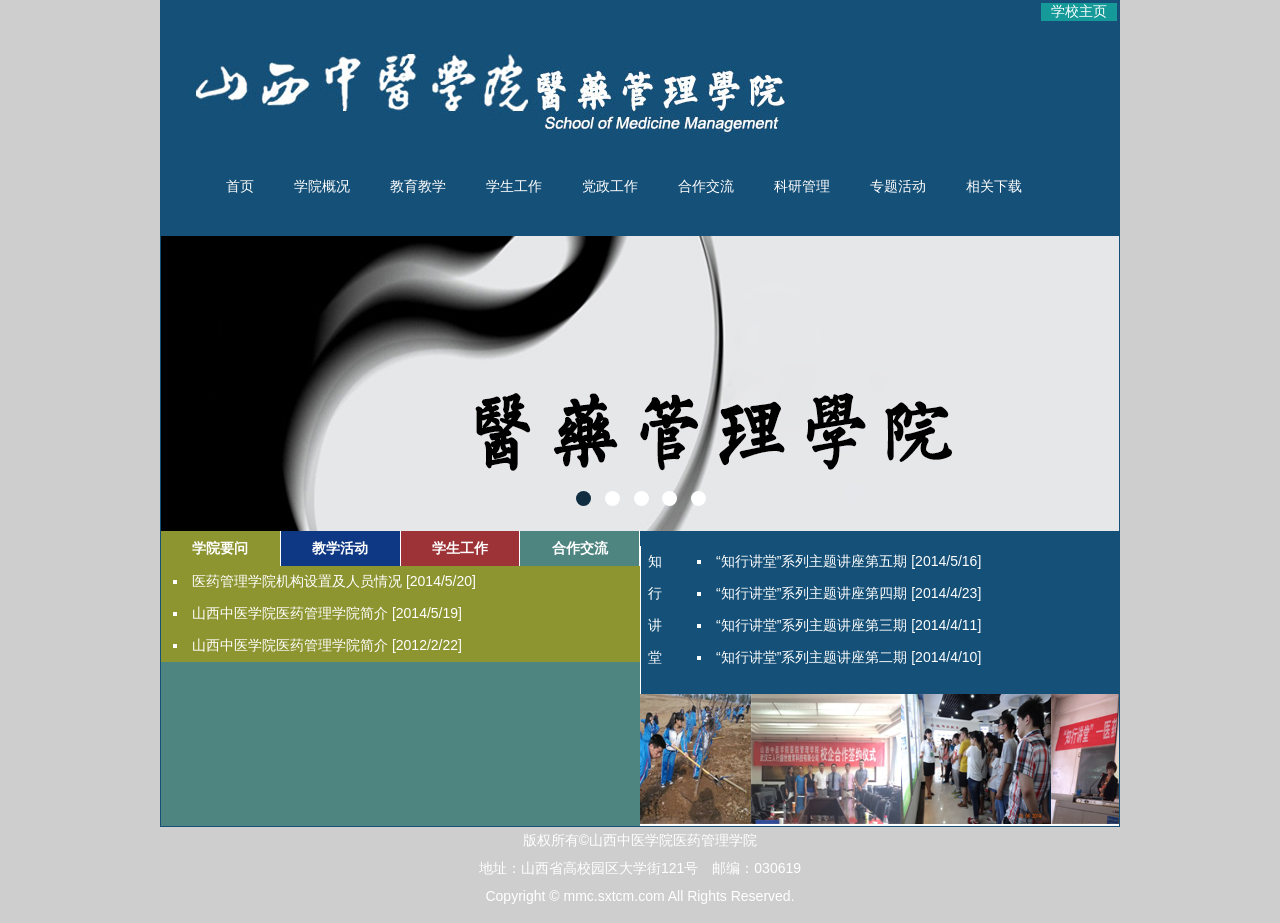
<file: index.html>
<!DOCTYPE html>
<html>
<meta charset="utf-8">
<head>
<link rel="stylesheet" type="text/css" href="css/index.css">
<!-- <link rel="stylesheet" type="text/css" href="css/bootstrap.css"> -->
	<title></title>
</head>
<script type="text/javascript" src="javascript/jquery-1.8.3.min.js"></script>
<script type="text/javascript" src="javascript/index.js"></script>
<!-- <script type="text/javascript" src="javascript/bootstrap.min.js"></script> -->
<script type="text/javascript" src="javascript/jquery.banner.js"></script>
<body>
<div class="wrapper">
		<div class="move"><a href="">学校主页</a></div>
		<div class="header"><img src="imgs/top_bg.jpg"></div>
		<!-- 导航栏 -->
		<div class="nav-box">
			<ul class="naver row">
				<li class="nav-li"><a href="">首页</a></li>
				<li class="nav-li"><a href="#xygk">学院概况</a>
					<ul class="sub-nav">
						<li><a href="">学院简介</a></li>
						<li><a href="">机构设置</a></li>
						<li><a href="">教师风采</a></li>
						<li><a href="">学生风采</a></li>
					</ul>
				</li>
				<li class="nav-li"><a href="">教育教学</a>
						<ul class="sub-nav">
							<li><a href="">专业介绍</a></li>
							<li><a href="">师资力量</a></li>
							<li><a href="">教学管理</a></li>
							<li><a href="">特色项目</a></li>
						</ul>		
				</li>
				<li class="nav-li"><a href="">学生工作</a>
						<ul class="sub-nav">
							<li><a href="">组织机构</a></li>
							<li><a href="">规章制度</a></li>
							<li><a href="">日常管理</a></li>
							<li><a href="">活动花絮</a></li>
							<li><a href="">资源共享</a></li>
							<li><a href="">就业资讯</a></li>
						</ul>
				</li>
				<li class="nav-li"><a href="">党政工作</a>
						<ul class="sub-nav">
							<li><a href="">会议纪要</a></li>
							<li><a href="">规章制度</a></li>
							<li><a href="">党风建设</a></li>
						</ul>
				</li>
				<li class="nav-li"><a href="">合作交流</a>
						<ul class="sub-nav">
							<li><a href="">校际合作</a></li>
							<li><a href="">校企合作</a></li>
							<li><a href="">校外合作</a></li>
						</ul>
				</li>
				<li class="nav-li"><a href="">科研管理</a>
					<ul class="sub-nav">
							<li><a href="">科研动态</a></li>
							<li><a href="">科研通知</a></li>
							<li><a href="">科研成果</a></li>
							<li><a href="">科研平台</a></li>
					</ul>
				</li>
				<li class="nav-li"><a href="">专题活动</a>
					<ul class="sub-nav">
						<li><a href="">知行讲堂</a></li>
						<li><a href="">营销大赛</a></li>
					</ul>
				</li>
				<li class="nav-li"><a href="">相关下载</a>
					<ul class="sub-nav">
							<li><a href="">教学工作</a></li>
							<li><a href="">科研工作</a></li>
							<li><a href="">党政工作</a></li>
							<li><a href="">学生工作</a></li>
					</ul>
				</li>
			</ul>
		</div>
		<!-- banner图切换 -->
		<div class="ban-box">
			<div class="banner">
				<ul class="banList">
					<li class="active"><img src="imgs/501.jpg"/></li>
					<li><img src="imgs/1111.jpg"/></li>
					<li><img src="imgs/1112.jpg"/></li>
					<li><img src="imgs/1113.jpg"/></li>
					<li><img src="imgs/6001.jpg"/></li>
				</ul>
				<div class="fomW">
					<div class="jsNav">
						<a href="javascript:;" class="trigger current"></a>
						<a href="javascript:;" class="trigger"></a>
						<a href="javascript:;" class="trigger"></a>
						<a href="javascript:;" class="trigger"></a>
						<a href="javascript:;" class="trigger"></a>
					</div>
				</div>
			</div>
		</div>	
		<!-- banner图切换 -->
		<!-- container -->
		<div class="contain">
				<div class="con-left">
				<div class="title-box">
					<div class="title" style='background:#8D9530'><a href="">学院要问</a></div>
					<div class="title" style='background:#0E3884'><a href="">教学活动</a></div>
					<div class="title" style='background:#9D3337'><a href="">学生工作</a></div>
					<div class="title" style='background:#4E8580'><a href=""></a>合作交流</div>
				</div>
				<div class="con-box">
					<div class="con" style='background:#8D9530'>
						<ul>
							<li><a href="">医药管理学院机构设置及人员情况  [2014/5/20]</a></li>
							<li><a href="">山西中医学院医药管理学院简介  [2014/5/19]</a></li>
							<li><a href="">山西中医学院医药管理学院简介  [2012/2/22] </a></li>
						</ul>
					</div>
					<div class="con" style='background:#0E3884'>
						<ul>
							<li><a href="">2016届医药管理学院毕业生学士学位申请人员学位课程成 [2016/6/12]</a> </li>
							<li><a href="">医药管理学院关于开展2016届本科毕业生毕业设计（论文  [2016/4/22]</a></li>
							<li><a href="">医药管理学院关于开展2015届本科毕业生毕业设计（论文  [2015/5/27]</a></li>
							<li><a href="">我院市场营销和信息管理与信息系统专业通过学士学位授  [2015/4/27]</a></li>
							<li><a href="">医药管理学院营销方案设计大赛、网页设计大赛圆满落幕  [2014/7/5]</a></li>
							<li><a href="">医药管理学院网页设计大赛作品投票开始  [2014/7/1]</a></li> 
							<li><a href="">医药管理学院启动12级学生素质拓展  [2014/6/26] </a></li>
						</ul>
					</div>
					<div class="con" style='background:#9D3337'>
					<ul>
						<li><a href="">医药管理学院毕业生交流会  [2016/6/30]</a></li>
						<li><a href="">医药管理学院优秀毕业生交流大会  [2016/6/28]</a></li>
						<li><a href="">医药管理学院2015级市场营销三班六有青年故事分享会  [2016/6/28]</a></li>
						<li><a href="">医药管理学院首届考研交流会  [2016/6/27]</a></li>
						<li><a href="">13级营销二班开展以“六有青年，从我做起”为主题的团  [2016/6/27]</a></li>
						<li><a href="">医药管理学院2014级信管一班“我们是六有青年”团日活  [2016/6/27]</a></li>
						<li><a href="">医药管理学院2014级信管二班六月团日活动“争做六有大  [2016/6/27]</a></li> 
					</ul>

					</div>
					<div class="con" style='background:#4E8580'>
						<ul>
							<li><a href="">医药管理学院与武汉三人行盛世教育科技有限公司举行校  [2014/8/12]</a></li>
							<li><a href="">冯前进副院长来我院调研指导国际交流合作工作  [2014/5/22]</a></li>
							<li><a href="">医药管理学院校企合作课程共建实施办法  [2014/4/15]</a></li>
							<li><a href="">医药管理学院赴南京交流师生参观先声药业  [2013/12/9]</a></li> 
							<li><a href="">医药管理学院赴南京交流生参加课堂交流活动  [2013/12/3]</a></li>
							<li><a href="">医药管理学院赴南京交流生观摩南京中医药大学经贸管理  [2013/12/3]</a></li>
							<li><a href="">医药管理学院赴泰州交流学习  [2013/12/3] </a></li>
						</ul>
					</div>
				</div>
			</div>
				<div class="con-right ">
					<div class="right-top">
						<div class="sidebar">
							<p><a href="">知</a></p>
							<p><a href="">行</a></p>
							<p><a href="">讲</a></p>
							<p><a href="">堂</a></p>
						</div>
						<div class="con">
							<ul>
								<li><a href="">“知行讲堂”系列主题讲座第五期 [2014/5/16] </a></li>
								<li><a href="">“知行讲堂”系列主题讲座第四期 [2014/4/23] </a></li>
								<li><a href="">“知行讲堂”系列主题讲座第三期 [2014/4/11] </a></li>
								<li><a href="">“知行讲堂”系列主题讲座第二期 [2014/4/10] </a></li>
							</ul>
						</div>
					</div>
					<div class="right-bottom">
<div id="demo" style="overflow: hidden; width:100%;">
        <table border="0" align="center" cellpadding="0" cellspacing="0" cellspace="0">
            <tr>
                <td id="demo1" valign="top" bgcolor="ffffff">
                   <!-- 特别注意，下面的图片总宽度必须大于上面定义的demo的宽度，如上面demo的宽度为500px,则下面图片总宽度必须大于500,否则会出现些问题！ -->
                    <table border="0" cellspacing="20px" cellpadding="20px">
                        <tr align="center">
                            <td>
                                <a href="#" target="_blank">
                                    <img src="imgs/1.jpg" width="150" alt="第一张图" height="130"></a>
                            </td>
                            <td>
                                <a href="#" target="_blank">
                                    <img src="imgs/10.jpg" width="150" alt="第二张图" height="130"></a>
                            </td>
                            <td>
                                <a href="#" target="_blank">
                                    <img src="imgs/3.jpg" width="150" alt="第三张图" height="130"></a>
                            </td>
                            <td>
                                <a href="#" target="_blank">
                                    <img src="imgs/4.jpg" width="150" alt="第四张图" height="130"></a>
                            </td>
                            <td>
                                <a href="#" target="_blank">
                                    <img src="imgs/5.jpg" width="150" alt="第五张图" height="130"></a>
                            </td>
                        </tr>
                    </table>
                </td>
                <td id="demo2" valign="top">
                </td>
            </tr>
        </table>
    </div>
					</div>

				</div>
			</div>
			
		</div>
		<!-- contain -->
		<!-- 底部	 -->
		<div class="footer">
			<p>版权所有©山西中医学院医药管理学院</p>
			<p>地址：山西省高校园区大学街121号　邮编：030619</p>
			<p>Copyright © mmc.sxtcm.com All Rights Reserved. </p>
		</div>
		<!-- 底部 -->




    <script type="text/javascript">
    var speed=30;
    var demo = $("#demo");
    var demo1 = $("#demo1");
    var demo2 = $("#demo2");
    demo2.html(demo1.html());
    function Marquee(){
        if(demo.scrollLeft()>=demo1.width())
            demo.scrollLeft(0);
        else{
            demo.scrollLeft(demo.scrollLeft()+1);
        }
    }
    var MyMar=setInterval(Marquee,speed)
    demo.mouseover(function() {
        clearInterval(MyMar);
    } )
    demo.mouseout(function() {
        MyMar=setInterval(Marquee,speed);
    } )
    </script>

</div>

</body>
</html>
</file>
<file: css/index.css>
@import url('common.css');
html{
	color: white;
	background: #CECECE;
}
.wrapper{
	width: 960px;
	height:100%;
	border: 1px solid transparent;
	position: relative;
	background:#155078;
	margin:0 auto;
	overflow: hidden;

}
.wrapper a{
	color:white;
}
.wrapper .move{
	background:#159999;
	padding: 0 10px;
	position: relative;
	margin: 2px 2px 2px 0;
	color:#fff;
	float: right;
	animation:myfirst 20s;
	-moz-animation:myfirst 20s; /* Firefox */
	-webkit-animation:myfirst 20s; /* Safari and Chrome */
	-o-animation:myfirst 20s; /* Opera */
	animation-timing-function:ease-in-out;
	animation-iteration-count: infinite;
	animation-direction: alternate;
}
@keyframes myfirst
{
0%   { right:800px; top:0px;}
12.5%  { right:500px; top:0px; }
25%  { right:600px; top:0px;}
37.5%  { right:300px; top:0px;}
50%  { right:400px; top:0px;}
75% { right:100px; top:0px;}
100% { right:200px; top:0px;}
}
.header{
	width: 100%;
	height: 145px;
	margin-top: 25px;
	padding-left: 30px;
	background: #155078;
}
.nav-box{
	width: 100%;
	height: 65px;
	margin:0 auto;
	background: #155078;

}
/*导航栏*/
.nav-box .naver{
	margin-left: 45px;
}
.nav-li{
	float: left;
	line-height: 30px;
	height: 30px;
	text-align: center;
	padding: 0 20px;
	display: block;
}
.nav-li .sub-nav{
	position:absolute;
	display: none;
	height: 24px;
	line-height: 24px;
}
.sub-nav li{
	float: left;
	padding: 0 8px;
	background: #720808;
}
.nav-li:last-of-type ul{
	margin-left: -228px;
	/*background: green; */
}
.nav .sub-nav li{
	/*padding: 0 12px;*/
}
.nav-li ul li:hover{
	background: #960212;
}
/*导航栏*/
/*banner切换*/
.ban-box{width: 960px;}
.banner{width:100%;overflow:hidden;height:295px;position:relative}
.banList{position:absolute;margin-left:0px;height:295px}
.banList li{height:295px;opacity:0;position:absolute;transform:scale(0);transition:transform 0.5s ease 0s, opacity 1.5s ease 0s;z-index:1;}
.banList li.active{opacity:1;transform:scale(1);z-index:2;}
.fomW{position:absolute;bottom:20px;left:50%;height:20px;z-index:9;width:1000px;margin-left:-500px}
.jsNav{text-align:center;}
.jsNav a{display:inline-block;background:#fff;width:15px;height:15px;border-radius:50%;margin:0 5px;}
.jsNav a.current{background:#0F2C40;cursor:pointer}
/*banner切换*/
/*container*/
.contain{
	width:100%;
	height: 295px;
}
.contain>div{
	float: left;
}
.con-left{
	width: 50%;
	height: 100%;
	background: #4E8580;
}
.con-right{
	width:50%;
	height: 100%;
}
.right-top{
	height: 50%;
	margin-top: 15px;
	/*background: red;*/
}
.right-bottom{
	height: 50%;
	overflow: hidden;
	/*position: relative;*/
}
.right-bottom .img-box{
	height: 130px;
	width: 2000px;
	position: relative;
}
.title-box{
	width: 100%;
	height: 35px;
}
.title{
	float: left;
	width: 25%;
	height:35px;
	border-right: 1px solid white;
	line-height:35px;
	text-align: center;
	font-weight: bolder;
	cursor: pointer;
}
.con-box{
	width: 100%;
	height: 260px;
	/*border-right: 1px solid white;*/
}
.con{
	padding:0 5px;
	/*display: none;*/
}
.con ul li{
	list-style:square inside ;
	padding: 7px;
}
.sidebar{
	width:45px;
	height: 100%;
	border-left: 1px solid white;
}
.sidebar p{
	padding:7px;
}
.right-top >div{
	float: left;
}
.right-top .con{
	width: 380px;
	height: 100%;
}
/*container*/
/*.footer*/
.footer{
	width: 100%;
	height: 96px;
}
.footer p{
	text-align: center;
	padding: 5px;
}
#demo1 table tr td{
	/*background: red;*/
	text-align: center;
	margin-right: 5px;
}
#demo2 table tr td{
	margin-right: 5px;
}
/*.footer*/


@media only screen and (max-width: 960px) {
	.wrapper{
		width:100%;
	}
}
</file>
